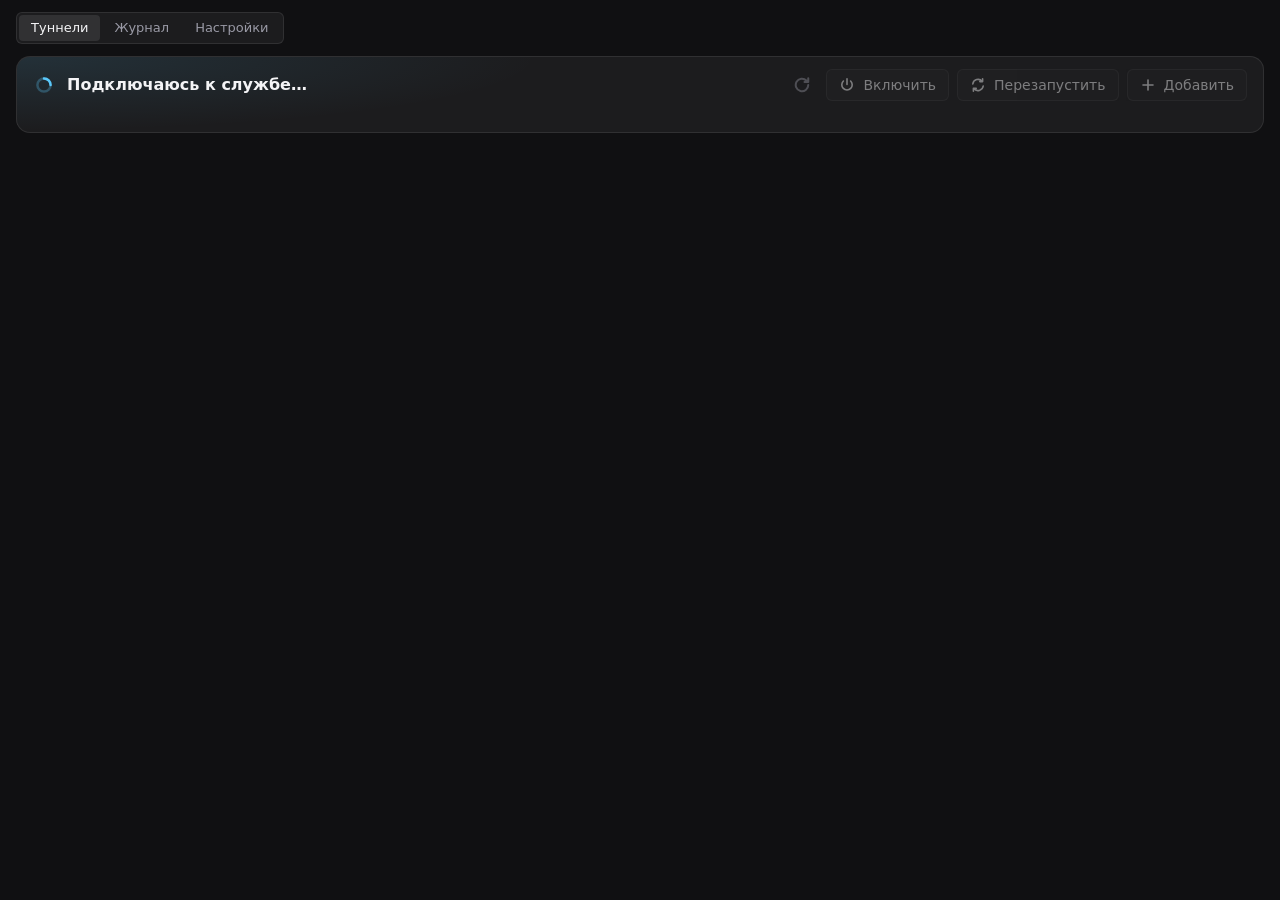
<file: lib/tunnelvpn/ui/index.html>
<!doctype html>
<html lang="ru">
<meta charset="utf-8">
<meta name="color-scheme" content="dark">
<title>TunnelVPN</title>
<script>
// Стили и скрипты — с той же меткой версии, что у страницы (window._page_url):
// pywebview отдаёт их с одним Last-Modified, и WebView2 по эвристике брал бы
// app.css и js/*.js прежней сборки из дискового кэша. document.write, а не
// createElement: так стили блокируют первую отрисовку, без кадра без стилей.
document.write(`<link rel="stylesheet" href="app.css${location.search}">`);
</script>

<body>
<svg id="sprite" aria-hidden="true">
  <!-- Статусы: форма различает их и без цвета. -->
  <symbol id="i-ok" viewBox="0 0 16 16"><circle cx="8" cy="8" r="4.6" fill="currentColor" stroke="none"/></symbol>
  <symbol id="i-err" viewBox="0 0 16 16"><path d="m4.6 4.6 6.8 6.8m0-6.8-6.8 6.8" fill="none" stroke="currentColor" stroke-width="2.2" stroke-linecap="round"/></symbol>
  <symbol id="i-warn" viewBox="0 0 16 16"><path fill="currentColor" stroke="none" fill-rule="evenodd" d="M8 1.6 15.2 14H.8ZM7.2 5.8v4.4h1.6V5.8Zm0 5.6v1.6h1.6v-1.6Z"/></symbol>
  <symbol id="i-off" viewBox="0 0 16 16"><circle cx="8" cy="8" r="4.8" fill="none" stroke="currentColor" stroke-width="1.8"/></symbol>
  <symbol id="i-unset" viewBox="0 0 16 16"><circle cx="8" cy="8" r="4.8" fill="none" stroke="currentColor" stroke-width="1.8" stroke-dasharray="2.513 2.513"/></symbol>
  <symbol id="i-busy" viewBox="0 0 16 16"><circle cx="8" cy="8" r="4.8" fill="none" stroke="currentColor" stroke-width="1.8" opacity=".28"/><path d="M8 3.2A4.8 4.8 0 0 1 12.8 8" fill="none" stroke="currentColor" stroke-width="1.8" stroke-linecap="round"/></symbol>
  <!-- Действия: контур 1.6, цвет — от кнопки. Контур задаёт .ic в app.css:
       атрибуты предков <symbol> в копию <use> не наследуются. У статусов
       выше свои fill и stroke. -->
  <g>
    <symbol id="i-refresh" viewBox="0 0 16 16"><path d="M13 8a5 5 0 1 1-1.5-3.6M13 2.6v3h-3"/></symbol>
    <symbol id="i-restart" viewBox="0 0 16 16"><path d="M2.8 7a5.3 5.3 0 0 1 9.4-2.6M13.2 9a5.3 5.3 0 0 1-9.4 2.6M12.6 1.8v2.8H9.8M3.4 14.2v-2.8h2.8"/></symbol>
    <symbol id="i-power" viewBox="0 0 16 16"><path d="M8 1.8v5.6M4.4 4a5.2 5.2 0 1 0 7.2 0"/></symbol>
    <symbol id="i-plus" viewBox="0 0 16 16"><path d="M8 3v10M3 8h10"/></symbol>
    <symbol id="i-split" viewBox="0 0 16 16"><path d="M2.5 5h9M9 2.5 11.5 5 9 7.5M13.5 11h-9M7 8.5 4.5 11 7 13.5"/></symbol>
    <symbol id="i-copy" viewBox="0 0 16 16"><rect x="5.5" y="5.5" width="8" height="8" rx="1.6"/><path d="M10.5 3.4V3.2c0-.8-.6-1.4-1.4-1.4H3.2c-.8 0-1.4.6-1.4 1.4v5.9c0 .8.6 1.4 1.4 1.4h.2"/></symbol>
    <symbol id="i-chev" viewBox="0 0 16 16"><path d="m6 3.8 4.2 4.2L6 12.2"/></symbol>
    <symbol id="i-close" viewBox="0 0 16 16"><path d="m4 4 8 8m0-8-8 8"/></symbol>
    <symbol id="i-search" viewBox="0 0 16 16"><circle cx="7" cy="7" r="4.4"/><path d="m10.3 10.3 3.3 3.3"/></symbol>
    <symbol id="i-down" viewBox="0 0 16 16"><path d="M8 2.5v10m-4.2-4L8 12.7l4.2-4.2"/></symbol>
    <symbol id="i-file" viewBox="0 0 16 16"><path d="M4 1.8h5l3.2 3.2v9.2H4ZM9 1.8V5h3.2"/></symbol>
    <symbol id="i-folder" viewBox="0 0 16 16"><path d="M1.8 4.2c0-.8.6-1.4 1.4-1.4h3l1.5 1.6h5.1c.8 0 1.4.6 1.4 1.4v6.6c0 .8-.6 1.4-1.4 1.4H3.2c-.8 0-1.4-.6-1.4-1.4Z"/></symbol>
    <symbol id="i-info" viewBox="0 0 16 16"><circle cx="8" cy="8" r="6.2"/><path d="M8 7.4v4M8 4.8v.1"/></symbol>
    <symbol id="i-eye" viewBox="0 0 16 16"><path d="M1.5 8S3.9 3.5 8 3.5 14.5 8 14.5 8 12.1 12.5 8 12.5 1.5 8 1.5 8Z"/><circle cx="8" cy="8" r="2"/></symbol>
    <symbol id="i-import" viewBox="0 0 16 16"><path d="M8 2v8M4.8 6.8 8 10l3.2-3.2M2.5 11.5v1.2c0 .7.6 1.3 1.3 1.3h8.4c.7 0 1.3-.6 1.3-1.3v-1.2"/></symbol>
    <symbol id="i-export" viewBox="0 0 16 16"><path d="M8 10V2M4.8 5.2 8 2l3.2 3.2M2.5 11.5v1.2c0 .7.6 1.3 1.3 1.3h8.4c.7 0 1.3-.6 1.3-1.3v-1.2"/></symbol>
    <symbol id="i-trash" viewBox="0 0 16 16"><path d="M2.8 4.2h10.4M6.2 4.2V2.8h3.6v1.4M4 4.2l.7 9.2c0 .5.5.9 1 .9h4.6c.5 0 1-.4 1-.9l.7-9.2"/></symbol>
    <symbol id="i-ext" viewBox="0 0 16 16"><path d="M9 2.5h4.5V7m0-4.5-6 6m4 1v3c0 .6-.4 1-1 1h-7c-.6 0-1-.4-1-1v-7c0-.6.4-1 1-1h3"/></symbol>
    <symbol id="i-edit" viewBox="0 0 16 16"><path d="M10.6 2.6a1.6 1.6 0 0 1 2.3 2.3l-7.7 7.7-3 .7.7-3Z"/></symbol>
    <symbol id="i-swap" viewBox="0 0 16 16"><path d="M4.5 13.5v-9M2 7l2.5-2.5L7 7M11.5 2.5v9M9 9l2.5 2.5L14 9"/></symbol>
    <!-- ⋮: точки крупнее контура — своя толщина у path сильнее унаследованной от .ic. -->
    <symbol id="i-more" viewBox="0 0 16 16"><path d="M8 3.2v.01M8 8v.01M8 12.8v.01" stroke-width="2.8"/></symbol>
  </g>
  <!-- Значок приложения: арка туннеля и три полосы разводки (тот же рисунок,
       что assets/icon.svg и icon.py). -->
  <symbol id="i-logo" viewBox="0 0 32 32"><path d="M7 26V15a9 9 0 0 1 18 0v11" fill="none" stroke="currentColor" stroke-width="2.6" stroke-linecap="round"/><path d="M16 14 10.5 26" stroke="var(--ok)" stroke-width="2.2" stroke-linecap="round"/><path d="M16 14 16 26" stroke="var(--accent)" stroke-width="2.2" stroke-linecap="round"/><path d="M16 14 21.5 26" stroke="var(--busy)" stroke-width="2.2" stroke-linecap="round"/></symbol>
</svg>

<header id="bar">
  <nav id="tabs" class="seg" role="tablist" aria-label="Разделы">
    <button class="tab" role="tab" data-tab="tunnels" aria-selected="true">Туннели</button>
    <button class="tab" role="tab" data-tab="log" aria-selected="false" tabindex="-1">Журнал</button>
    <button class="tab" role="tab" data-tab="settings" aria-selected="false" tabindex="-1">Настройки</button>
  </nav>
  <section id="top" class="st-busy" aria-live="polite"></section>
</header>

<main id="panes">
  <div id="pane-tunnels" class="pane scroll" role="tabpanel"></div>
  <div id="pane-log" class="pane" role="tabpanel" hidden></div>
  <div id="pane-settings" class="pane scroll" role="tabpanel" hidden></div>
</main>

<div id="layer-sheet"></div>
<div id="toasts" role="status" aria-live="polite"></div>
<div id="tip" role="tooltip" hidden></div>

<script>
// Скрипты по разделам — обычные, с общей областью видимости: Python зовёт
// функции страницы по имени (call/callN), им нужно быть на window. Мок моста —
// только в предпросмотре без pywebview (?mock=<сценарий>); в сборку ui/dev не
// попадает (installer/tunnelvpn.spec).
{
  const q = location.search;
  const mock = /[?&]mock=/.test(q) && !window.pywebview
    ? `<script src="dev/mock-api.js${q}"><\/script>` : '';
  // Порядок важен: core — первым, main (шлёт ready) — последним.
  const parts = ['core', 'model', 'topbar', 'cards', 'sheets', 'rules', 'log', 'settings', 'main'];
  document.write(mock + parts.map(p => `<script src="js/${p}.js${q}"><\/script>`).join(''));
}
</script>
</body>
</html>
</file>
